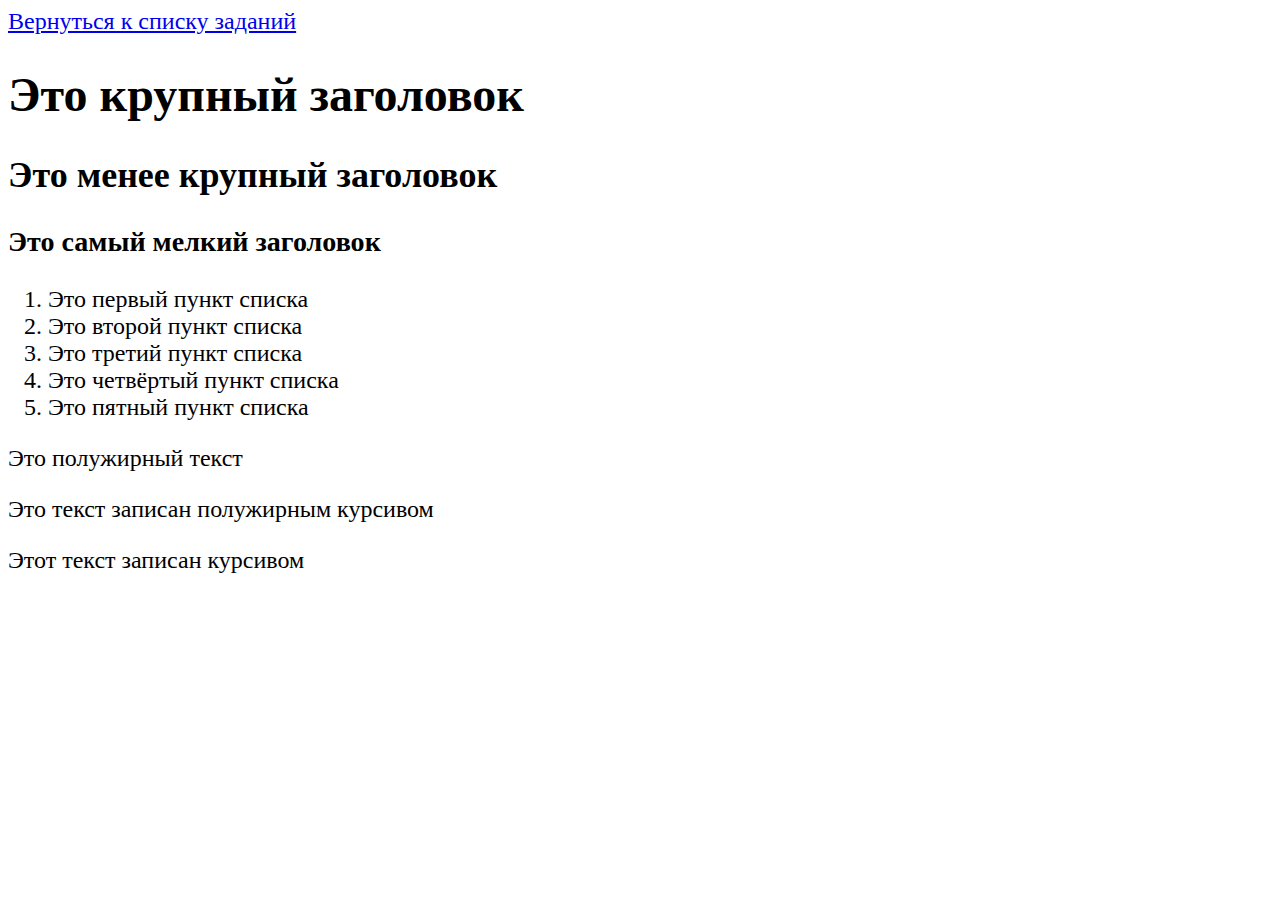
<file: index.html>
<!DOCTYPE html>

<html>

<head>

    <meta charset="UTF-8">

    <title>Задание №1</title>

    <link rel="stylesheet" href="styles1.css">

</head>

<body>

<a href="task_main.html">Вернуться к списку заданий</a>

<h1>Это крупный заголовок</h1>

<h2>Это менее крупный заголовок</h2>

<h3>Это самый мелкий заголовок</h3>

<ol>

    <li>Это первый пункт списка</li>

    <li>Это второй пункт списка</li>

    <li>Это третий пункт списка</li>

    <li>Это четвёртый пункт списка</li>

    <li>Это пятный пункт списка</li></ul>

</ol>

<p class="bold">Это полужирный текст</p>

<p class="italic" class="bold">Это текст записан полужирным курсивом</p>

<p class="italic">Этот текст записан курсивом</p>

</body>

</html>
</file>
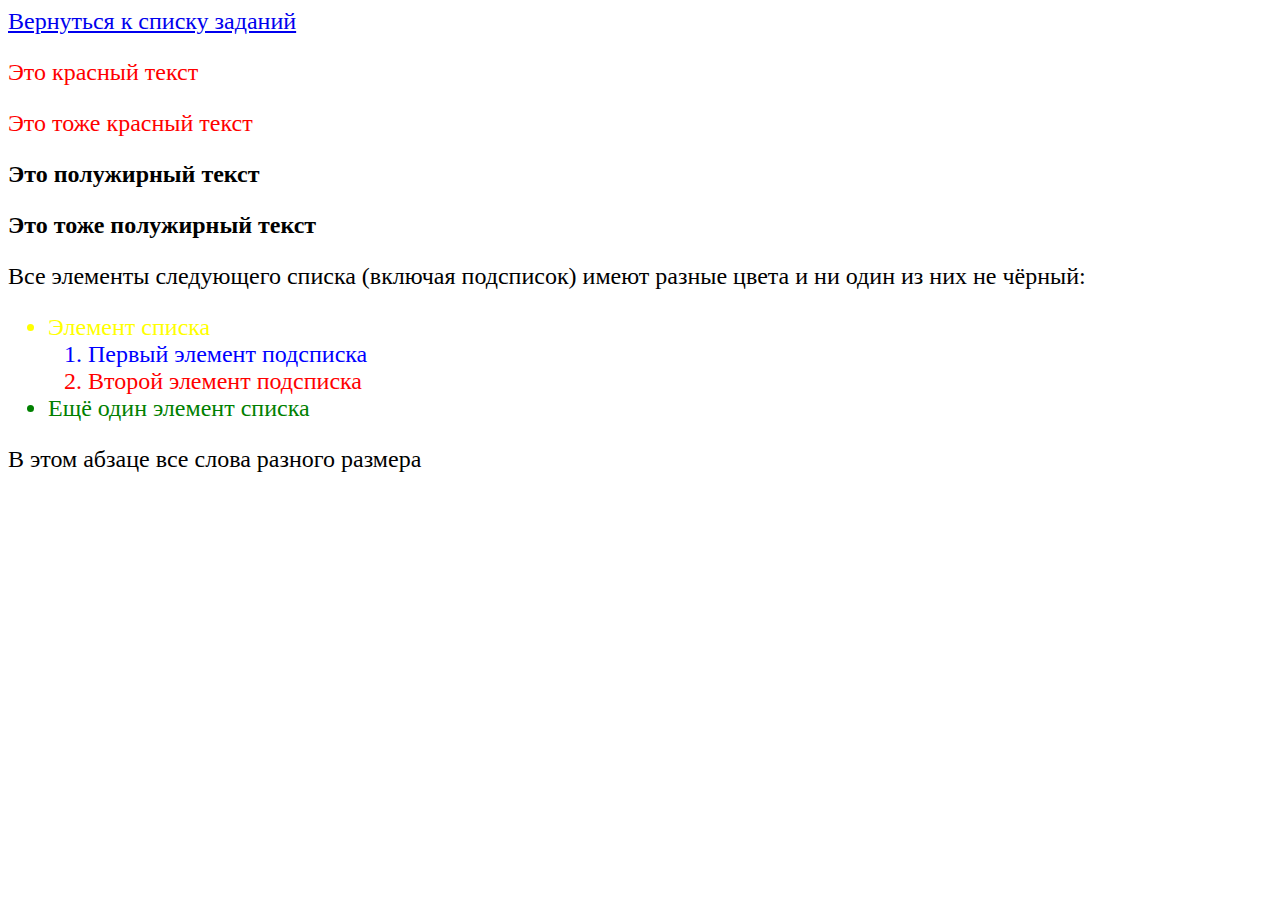
<file: index2.html>
<!DOCTYPE html>

<html>

<head>

    <meta charset="UTF-8">

    <title>Задание №2</title>

    <link rel="stylesheet" href="styles2.css">

</head>

<body>

<a href="task_main.html">Вернуться к списку заданий</a>

<p class="red"style="color:red">Это красный текст</p>

<p class="red" style="color:red">Это тоже красный текст</p>

<p class="bold">Это полужирный текст</p>

<p class="bold">Это тоже полужирный текст</p>

<p>Все элементы следующего списка (включая подсписок) имеют разные цвета и ни один из них не чёрный:</p>

<ul>

    <li style="color:yellow">Элемент списка</li>

        <ol>

           <li style="color:rgb(0, 0, 255)">Первый элемент подсписка</li>

            <li style="color:red">Второй элемент подсписка</li>

        </ol>

    <li style="color:green">Ещё один элемент списка</li>

</ul>

<p><front size="1">В</front> <front size="3">этом</front>

    <front size="5">абзаце</front> <front size="7">все</front> <front size="6">слова</front>

    <front size="4">разного</front> <front size="2">размера</front></p>

</body>

</html>
</file>
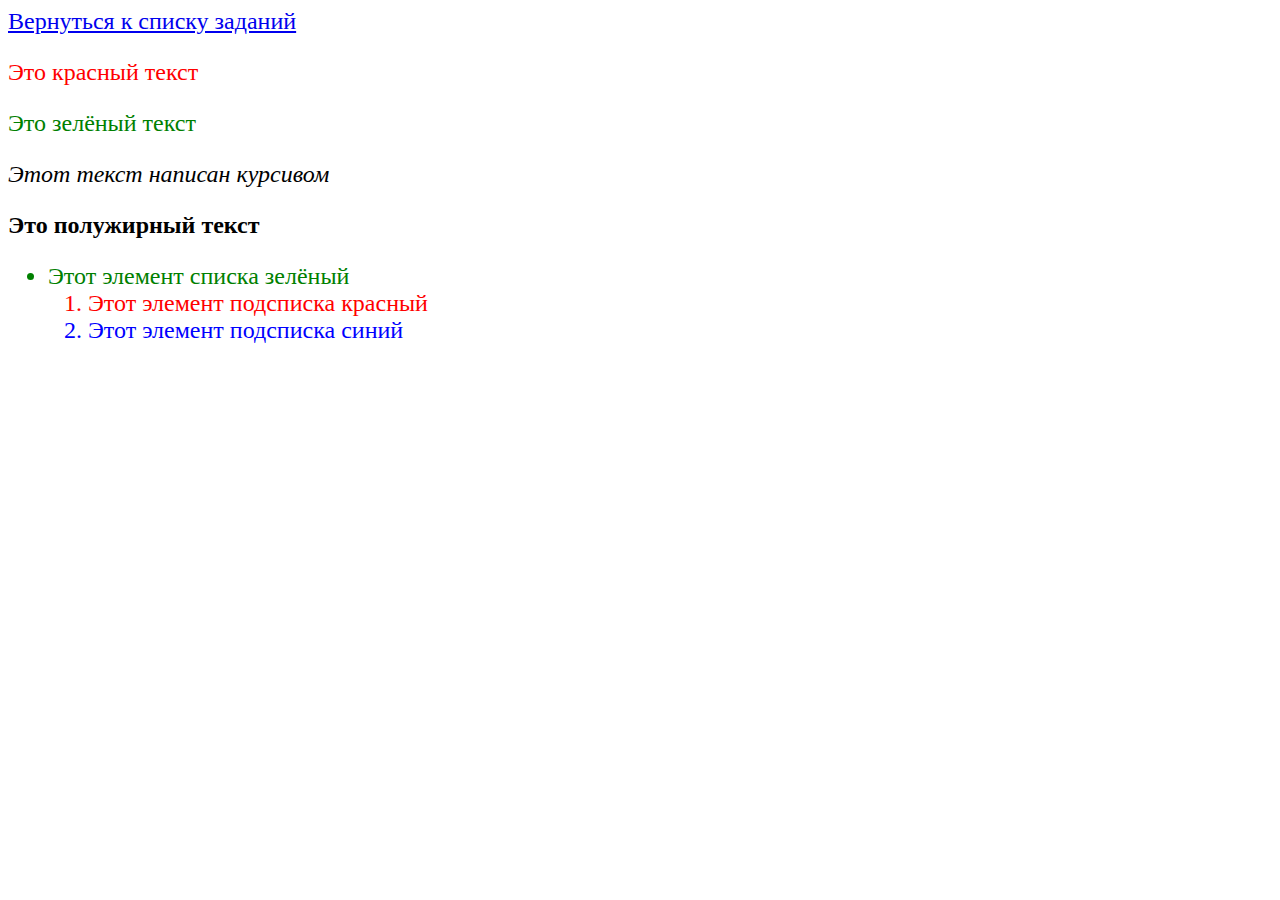
<file: index3.html>
<!DOCTYPE html>
<html>
<head>
    <meta charset="UTF-8">
    <title>Задание №3*</title>
    <link rel="stylesheet" href="styles3.css">
</head>
<body>
<a href="task_main.html">Вернуться к списку заданий</a>
<p class="red">Это красный текст</p>
<p class="green">Это зелёный текст</p>
<p class="italic">Этот текст написан курсивом</p>
<p class="bold">Это полужирный текст</p>
<ul>
  <li class="green">Этот элемент списка зелёный</li>
  <ol>
      <li class="red">Этот элемент подсписка красный</li>
      <li class="blue">Этот элемент подсписка синий</li>
  </ol>
</ul>
</body>
</html>
</file>
<file: styles1.css>
body {
    font-size: 24px;
}
span.red {
    color: red;
}
span.green {
    color: green;
}
</file>
<file: styles2.css>
body {
    font-size: 24px;
}
p.green {
    color: green;
}
p.red {
    color: red;
}
p.italic {
    font-style: italic;
}
p.bold {
    font-weight: bold;
}
li.green {
    color: green;
}
li.red {
    color: red;
}
li.blue {
    color: blue;
}
li.orange {
    color: orange;
 }   
span.xxsmall {
    font-size: 10px;
}
span.xsmall {
    font-size: 20px;
}
span.small {
    font-size: 30px;
}
span.medium {
    font-size: 40px;
}
span.large {
    font-size: 50px;
}
span.xlarge {
    font-size: 60px;
}
span.xxlarge {
    font-size: 70px;
}
</file>
<file: styles3.css>
body {
    font-size: 24px;
}
.green {
    color: green;
}
.red {
    color: red;
}
.blue {
    color: blue;
}
li.green {
    color: green;
}
li.red {
    color: red;
}
li.blue {
    color: blue;
}
ul ol li.red {
    color: red;
}
ul ol li.green {
    color: green;
}
ul ol li.blue {
    color: blue;
}
p.italic {
    font-style: italic;
}
p.bold {
    font-weight: bold;
}
</file>
